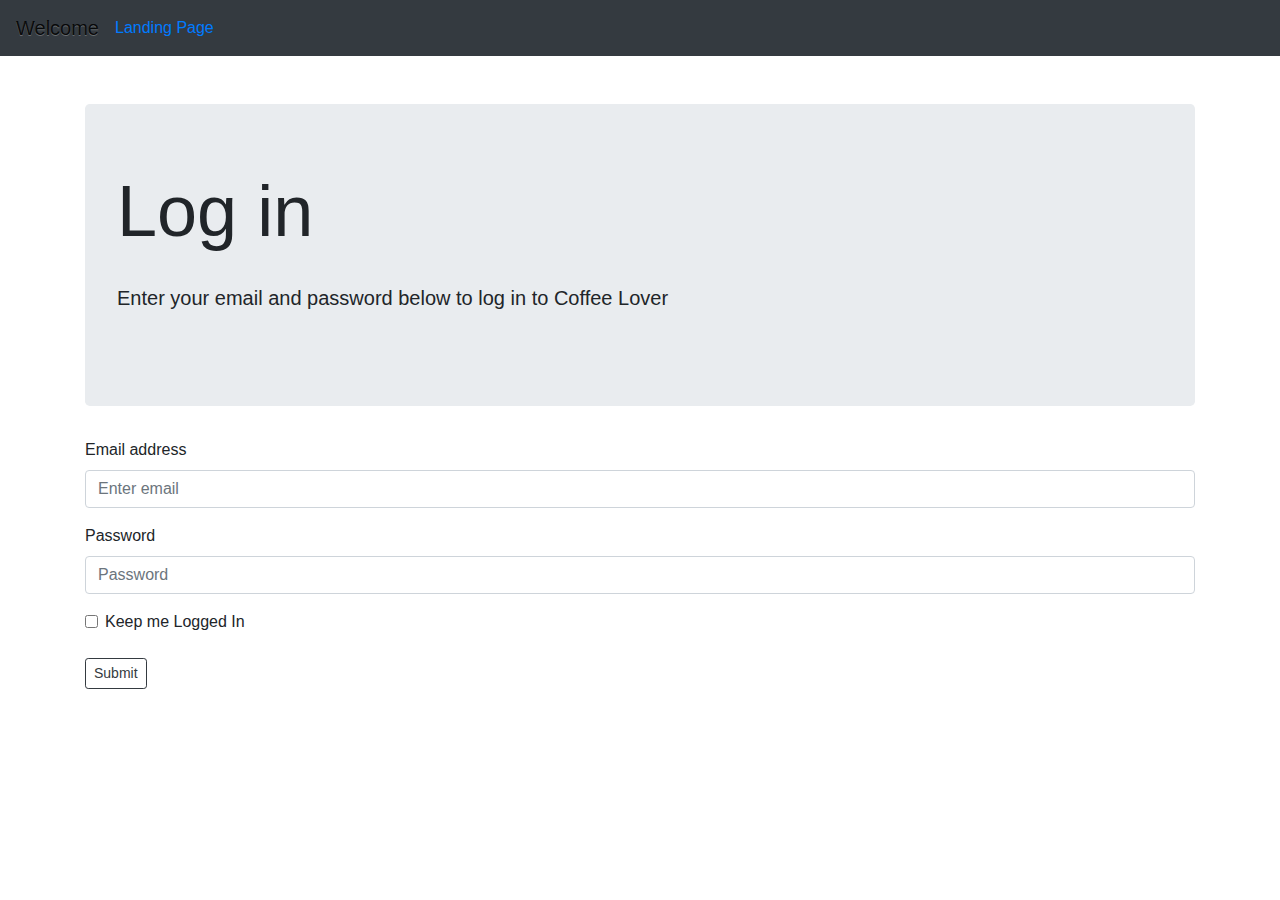
<file: Assignment2/SignInPage.html>
<html>
    <head>

        <title>Sign in Page Bootstrap Project</title>
        <!-- Latest compiled and minified CSS -->
<!-- Optional theme -->
<link rel="stylesheet" href="https://cdn.jsdelivr.net/npm/bootstrap@3.4.1/dist/css/bootstrap-theme.min.css" integrity="sha384-6pzBo3FDv/PJ8r2KRkGHifhEocL+1X2rVCTTkUfGk7/0pbek5mMa1upzvWbrUbOZ" crossorigin="anonymous">

<!-- Latest compiled and minified JavaScript -->
<script src="https://cdn.jsdelivr.net/npm/bootstrap@3.4.1/dist/js/bootstrap.min.js" integrity="sha384-aJ21OjlMXNL5UyIl/XNwTMqvzeRMZH2w8c5cRVpzpU8Y5bApTppSuUkhZXN0VxHd" crossorigin="anonymous"></script>

<link rel="stylesheet" href="https://stackpath.bootstrapcdn.com/bootstrap/4.3.1/css/bootstrap.min.css" integrity="sha384-ggOyR0iXCbMQv3Xipma34MD+dH/1fQ784/j6cY/iJTQUOhcWr7x9JvoRxT2MZw1T" crossorigin="anonymous">

<link rel="stylesheet" href="G:\Portfolio Folder\Udemy\Python and Django Full Stack Web Developer Bootcamp\CapstoneProjectTwo\demo.css">

</head>

    <body>
        <div>
            <nav class="navbar navbar-expand-lg navbar-light bg-dark">
                <a class="navbar-brand" href="#" id="navBrand">Welcome</a>
                <a class="nav-item" href="LandingPage.html" id="navItem1">Landing Page</a>
              </nav>
            </div>
        </br>

    </br>
    <div class="container">
        <div class="jumbotron">
            <h1 class="display-3">Log in </h1></br>
            <h5 class="display-6">Enter your email and password below to log in to Coffee Lover</h5></br>
          </div>
    </div>

    <div class="container">
        <form>
            <div class="form-group">
              <label for="exampleInputEmail1">Email address</label>
              <input type="email" class="form-control" id="exampleInputEmail1" aria-describedby="emailHelp" placeholder="Enter email">
            </div>
            <div class="form-group">
              <label for="exampleInputPassword1">Password</label>
              <input type="password" class="form-control" id="exampleInputPassword1" placeholder="Password">
            </div>
            <div class="form-check">
              <input type="checkbox" class="form-check-input" id="exampleCheck1">
              <label class="form-check-label" for="exampleCheck1">Keep me Logged In</label>
            </div>
        </br>
            <button type="submit" class="btn btn-outline-dark btn-sm" id="submitBtn">Submit</button>
          </form>
    </div>



    </body>
</html>
</file>
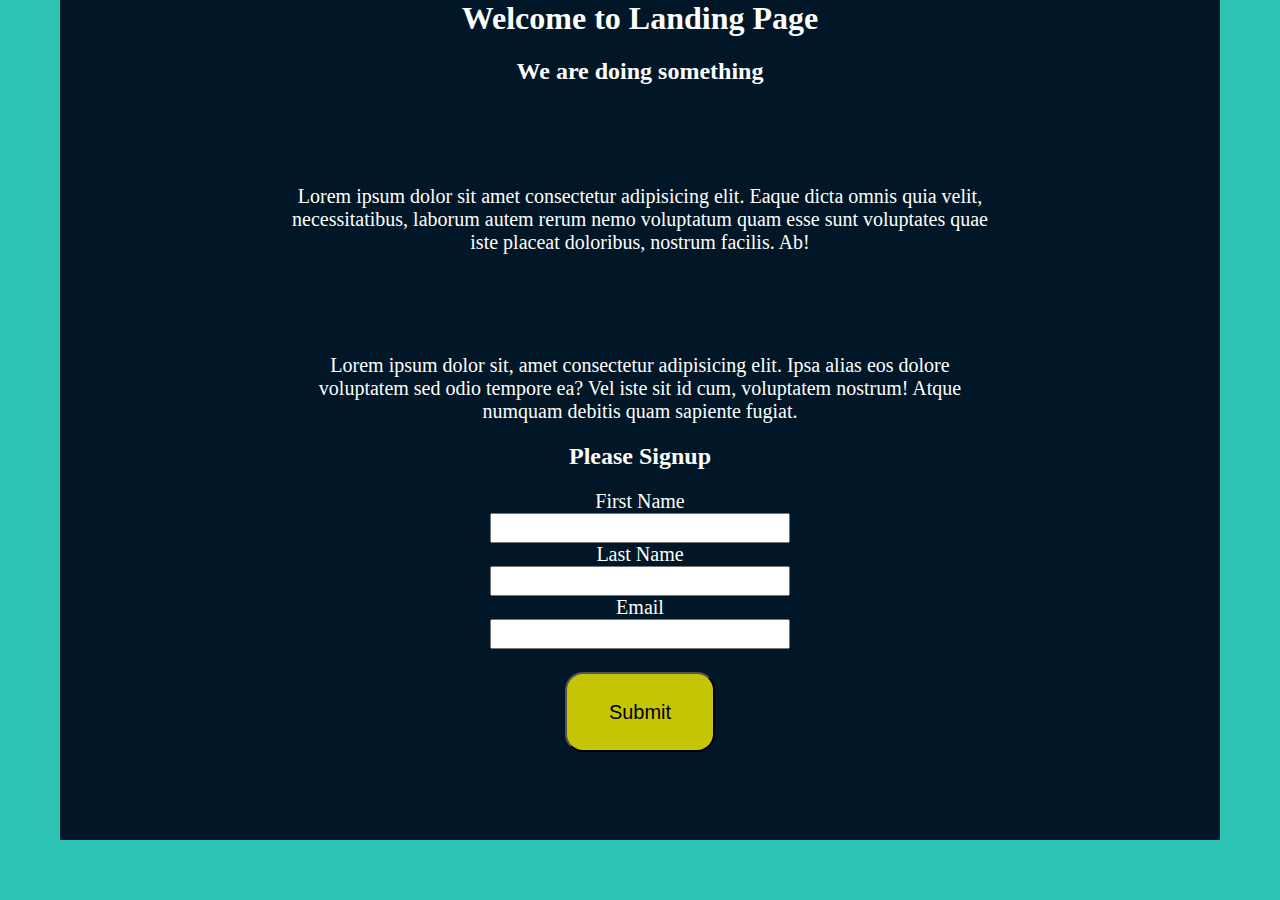
<file: CapstoneProjectOne/LandingPage.html>
<html>
    <head>
        <link rel="stylesheet" href="capstoneOne.css">
        <title>Capstone Project One
        </title>
    </head>

    <body class="landing">
        <h1>Welcome to Landing Page</h1>
        <h2>We are doing something</h2>
        <p>Lorem ipsum dolor sit amet consectetur adipisicing elit. Eaque dicta omnis quia velit, necessitatibus, laborum autem rerum nemo voluptatum quam esse sunt voluptates quae iste placeat doloribus, nostrum facilis. Ab!
        </p>
        <p>Lorem ipsum dolor sit, amet consectetur adipisicing elit. Ipsa alias eos dolore voluptatem sed odio tempore ea? Vel iste sit id cum, voluptatem nostrum! Atque numquam debitis quam sapiente fugiat.</p>

        <h2>Please Signup</h2>

        <form class="formLand" action="get">
            <label for=""> First Name </label></br>
            <input type="text"></br>
            <label for=""> Last Name </label></br>
            <input type="text"></br>
            <label for=""> Email </label></br>
            <input type="email"></br></br>
            <a href="ThankYou.html">
            <button type="submit"  form="" value="" id="submit">Submit</button>
            </a>
            
        </form>
    </body>

</html>
</file>
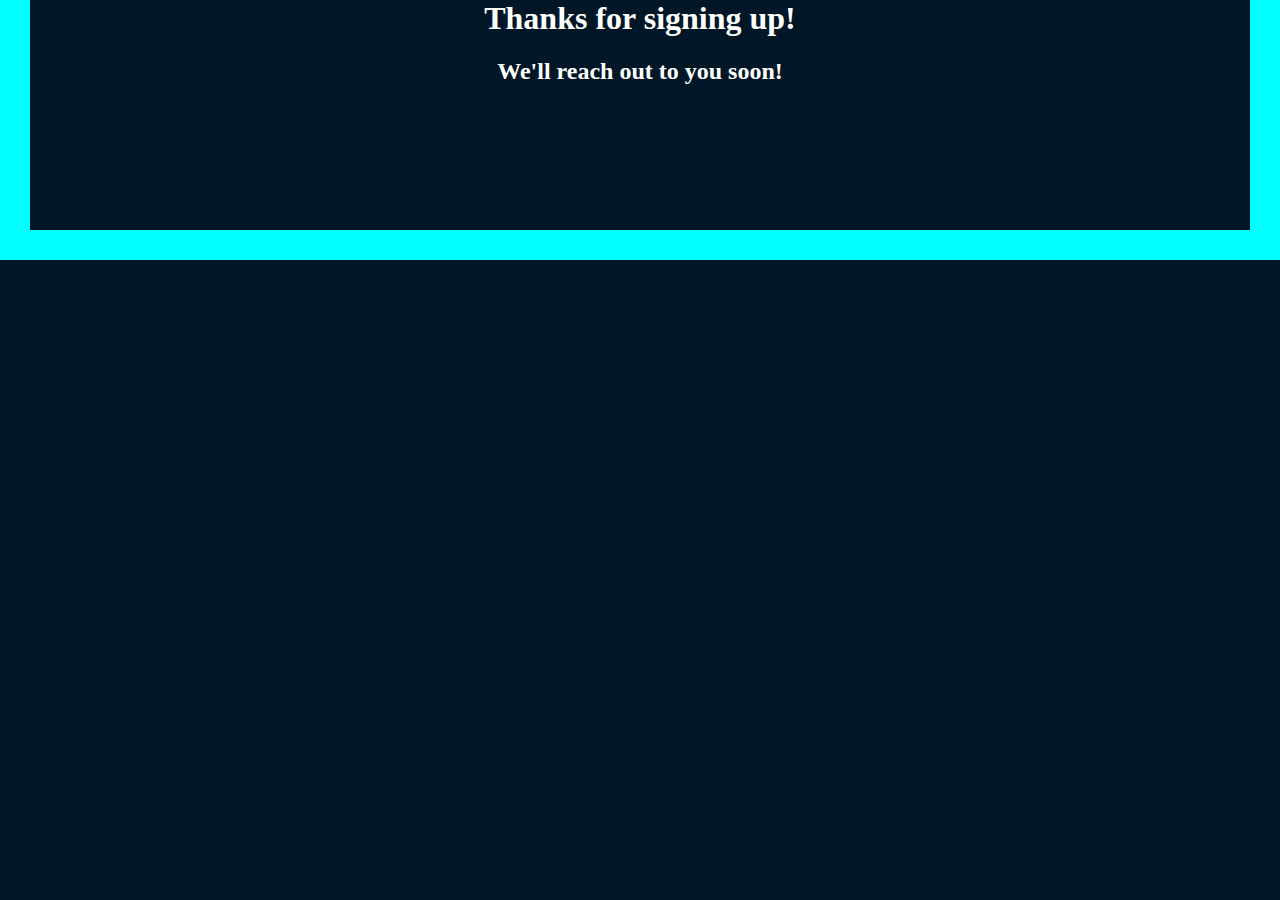
<file: CapstoneProjectOne/ThankYou.html>
<html>
    <head>
        <meta charset="utf-8">
        <link rel="stylesheet" href="capstoneOne.css">
        <title>Thank you</title>
      </head>
     
      <body class="thankYou">
        <h1>Thanks for signing up!</h1>
        <h2>We'll reach out to you soon!</h2>
    </body>
</html>
</file>
<file: CapstoneProjectOne/capstoneOne.css>
body{
    font-family: 'Montserrat';
    color: #FDFFFC;
    text-align: center;
    background-color: #011627;
    border: 60px solid #2EC4B6;
    border-top: 0px;
    margin: 0px;
   
}

p{
    margin-top: 100px;
    margin-left: 20%;
    margin-right: 20%;
    font-size: 20px;
}

.formLand{
    font-size: 20px;   
}

input{
    width:300px;
    height: 30px;
}

#submit{

    font-size: 20px; 
    align-content: center;
    border-radius: 18px;
    background: rgb(197, 197, 5); 
    width: 150px;
    height: 80px;
}

.thankYou{
    font-family: 'Montserrat';
    color: #FDFFFC;
    text-align: center;
    background-color: #011627;
    border: 30px solid aqua;
    margin-bottom: 50%;
    border-top: 0px;
   
}
</file>
